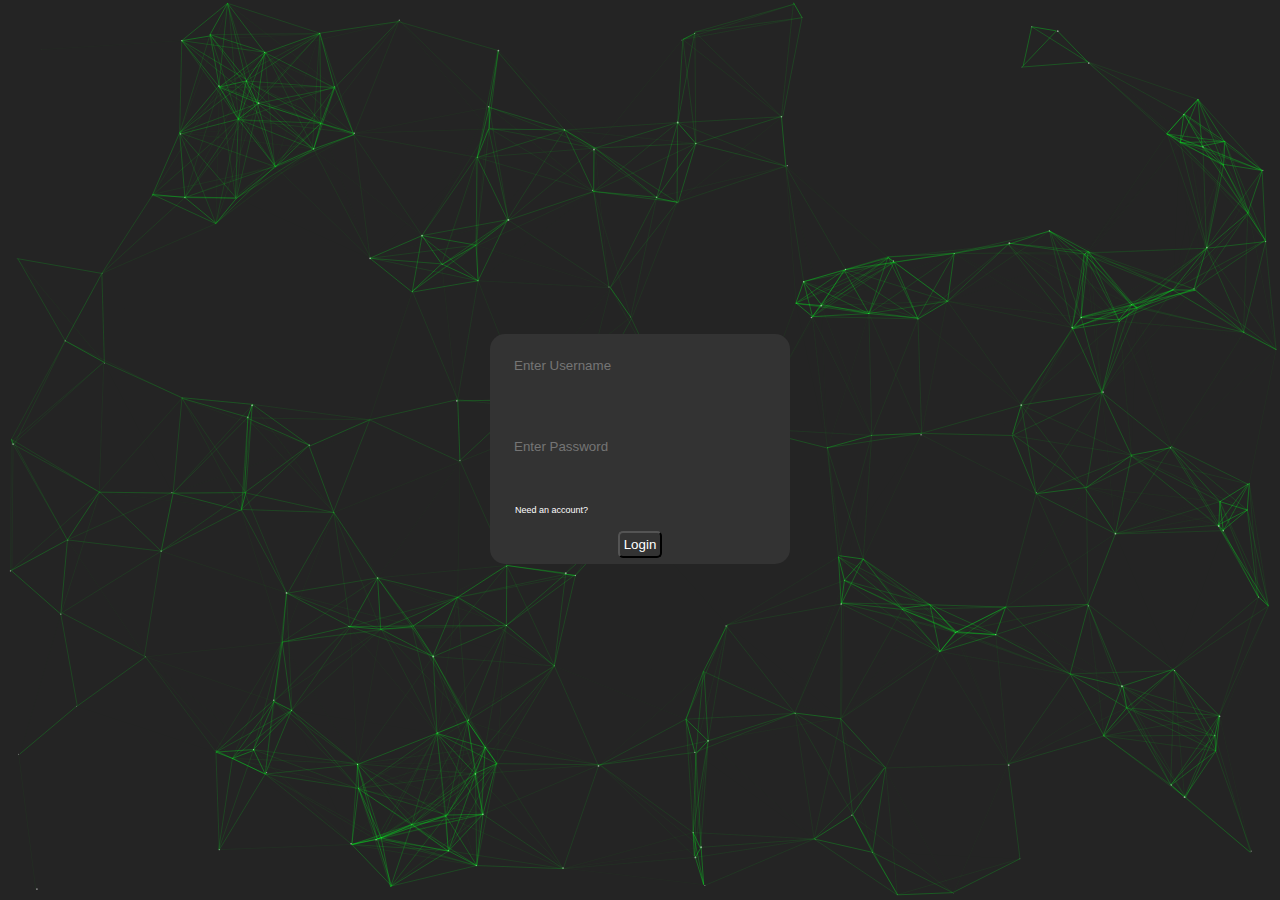
<file: index.html>
<!DOCTYPE html>
<html>
<head>
    <title>Login</title>
    <link rel="icon" href="source/images/blackjack.png">
    <link rel="stylesheet"  type="text/css" href="source/css/style.css">
    <meta name="viewport" content="width=device-width, initial-scale=1.0">
</head>
<style>
    .box{
        width:300px; 
        height:230px; 
    }
</style>
<body>
    
    <div id="particles-js">
        <div class="box">   
              <form action="login.php" method="GET" style="z-index: 1;">
                    <input type="text" class="login-username" name="user" placeholder="Enter Username" required> <br>
                    <input type="password" class="login-password" name="password" placeholder="Enter Password" required> <br>
                    <a href="registration.html"><p style="font-size: 9px; margin-left: -59%;">Need an account?</p></a>
                    <button type="submit" class="login-submit" id="btn_login">Login</button>
                </form>
        </div>
    </div>

    <script type="text/javascript" src="source/js/particles.js"></script>
    <script type="text/javascript" src="source/js/app.js"></script>
</body>
</html>
</file>
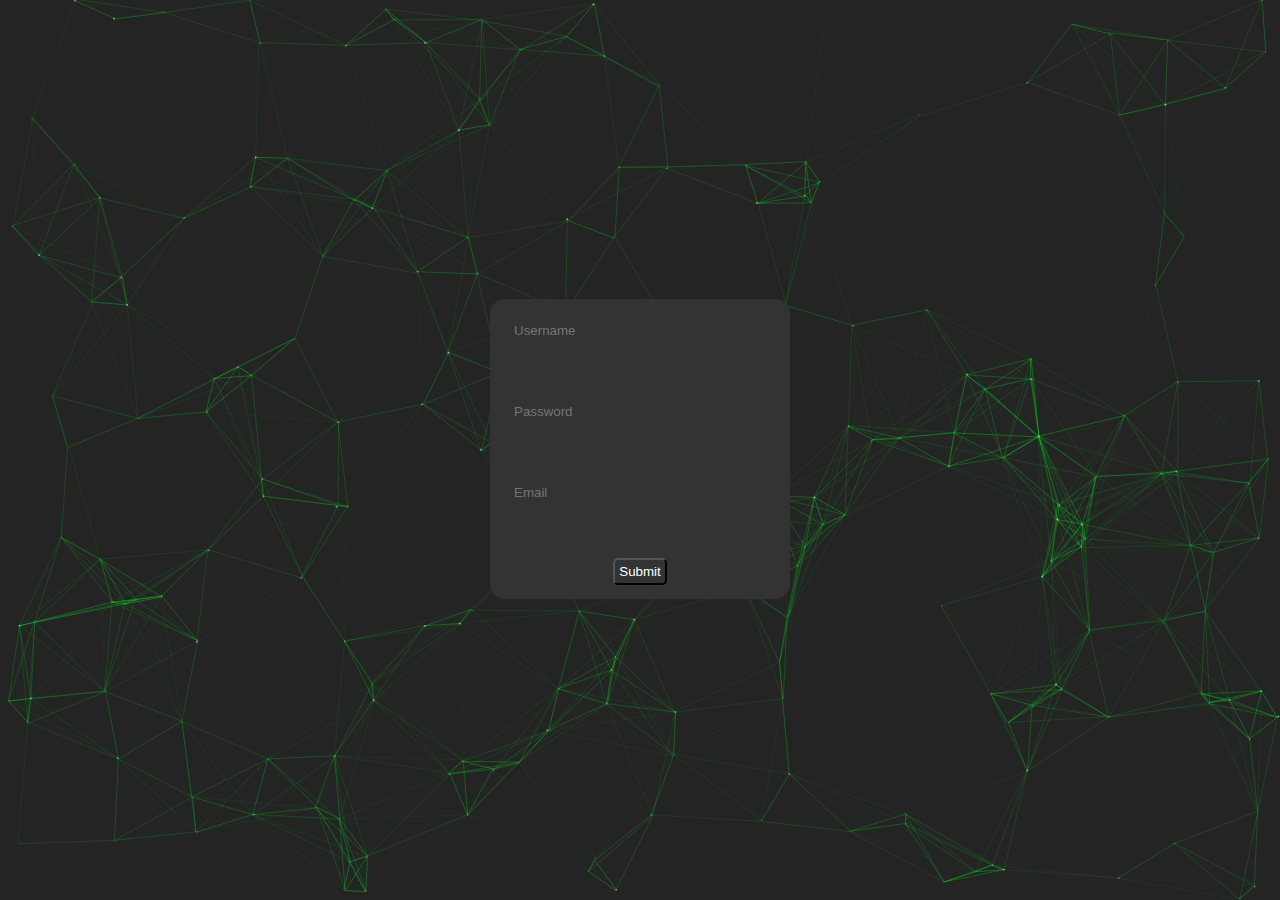
<file: registration.html>
<!DOCTYPE html>
<html>
<head>
    <title>Registration</title>
    <link rel="icon" href="source/images/blackjack.png">
    <link rel="stylesheet"  type="text/css" href="source/css/style.css">
    <meta name="viewport" content="width=device-width, initial-scale=1.0">
</head>
<style>
    .box{ 
        width:300px; 
        height:300px; 
    } 
</style>
<body>
    
    <div id="particles-js">
        <div class="box">   
              <form action="registration.php" method="GET" style="z-index: 1;">
                    <input type="text" class="login-username" name="user" placeholder="Username" required> <br>
                    <input type="password" class="login-password" name="password" placeholder="Password" required> <br>
                    <input type="text" class="login-email" name="email" placeholder="Email" required> <br>
                    <button type="submit" class="login-submit" id="btn_login">Submit</button>
                </form>
        </div>
    </div>

    <script type="text/javascript" src="source/js/particles.js"></script>
    <script type="text/javascript" src="source/js/app.js"></script>
</body>
</html>
</file>
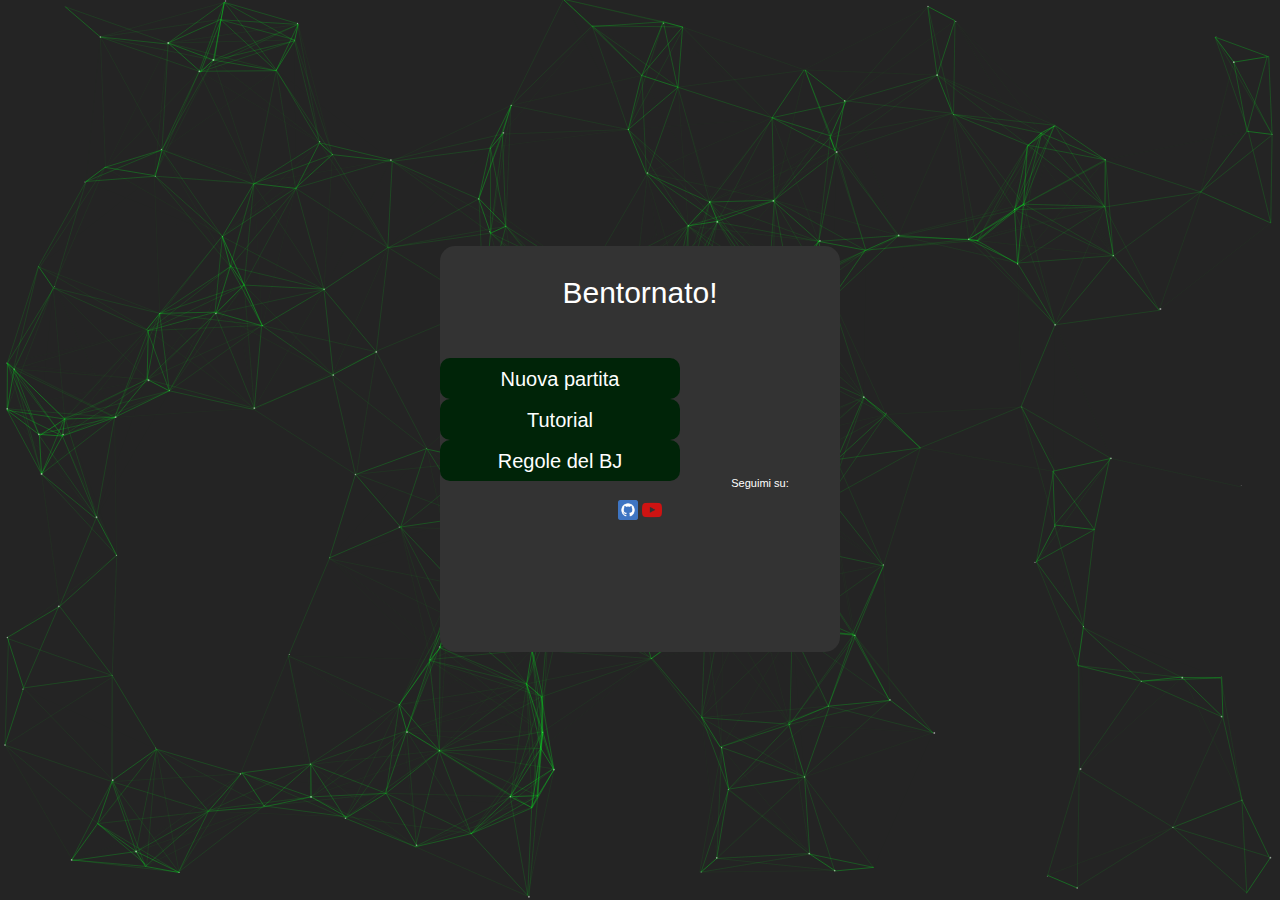
<file: source/home.html>
<!DOCTYPE html>
<html>
<head>
    <title>Blackjack Online</title>
    <link rel="icon" href="images/blackjack.png">
    <link rel="stylesheet"  type="text/css" href="css/style.css">
    <link rel="stylesheet" href="css/moving.css">
    <meta name="viewport" content="width=device-width, initial-scale=1.0">
</head>
<style>
    .box{ 
        width:400px; 
        height:46%; 
    } 
</style>
<body>
    <div id="particles-js">
        <div class="box">   
            <p style="font-size: 30px; margin-left: auto;">Bentornato!</p><br>
            <a href="newplay.html"> <p id="boxNewMatch" class="box-moving"> Nuova partita </p></a><br><br>
            <a href="howtoplay.html"> <p id="boxAbout" class="box-moving"> Tutorial </p></a><br><br>
            <a href="https://www.pokerstarscasino.it/games/blackjack/rules/?no_redirect=1"> <p id="boxHowToPlay" class="box-moving"> Regole del BJ </p></a><br><br>
            
            <p id="followMe" style="font-size: 11px; margin-left: auto;">Seguimi su:</p> 
            <a href="https://github.com/tia-cima" target="_blank"><img src="images/GitHub.png" style="width:20px;height:20px;"></a>
            <a href="https://www.youtube.com/channel/UCCa4xsY15yzdiru_-Br2ATg" target="_blank"><img src="images/Youtube.png" style="width:20px;height:20px;"></a>
        </div>
    </div>
    <script type="text/javascript" src="js/particles.js"></script>
    <script type="text/javascript" src="js/app.js"></script>
</body>
</html>
</file>
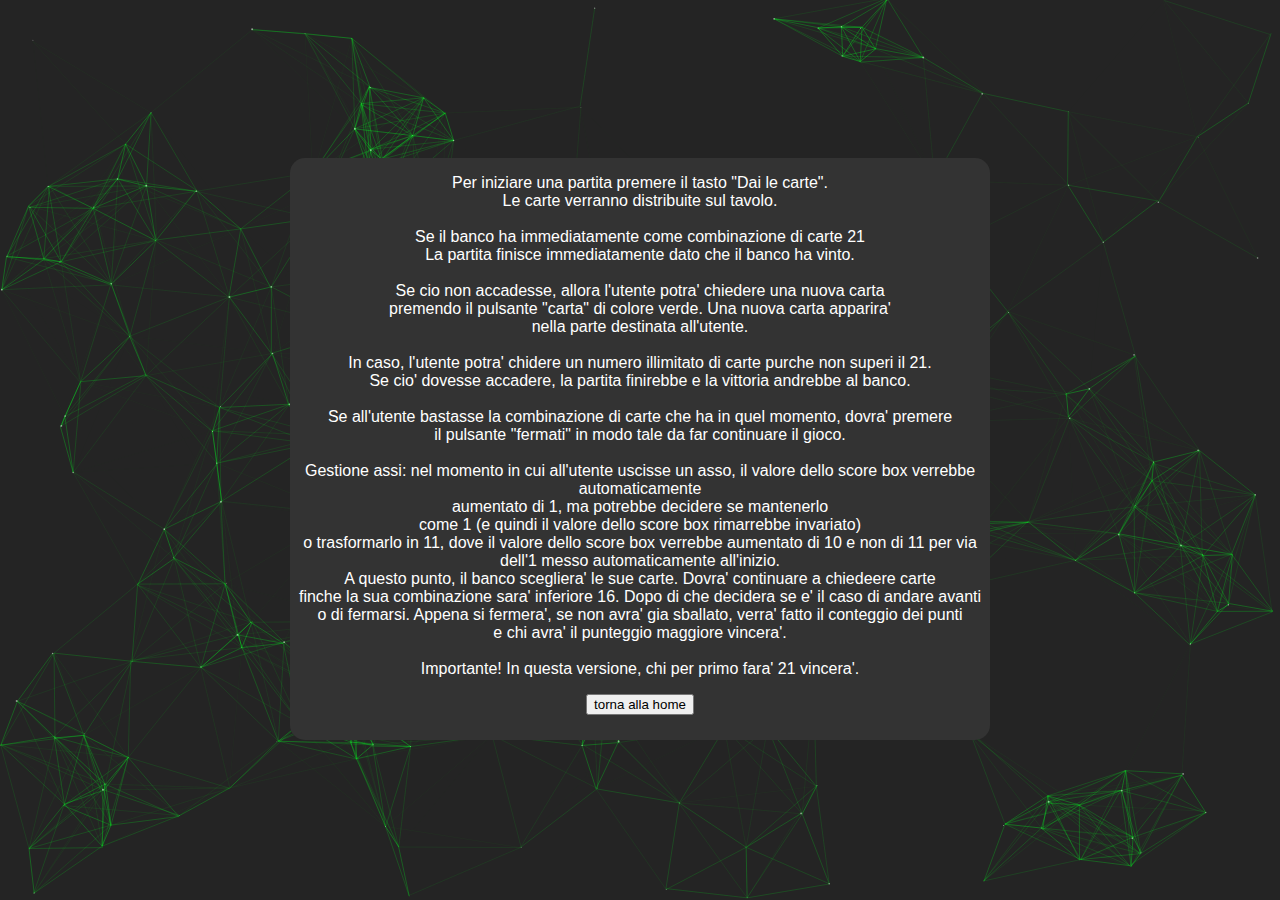
<file: source/howtoplay.html>
<!DOCTYPE html>
<html>
<head>
    <title>Blackjack Online</title>
    <link rel="icon" href="images/blackjack.png">
    <link rel="stylesheet"  type="text/css" href="css/style.css">
    <meta name="viewport" content="width=device-width, initial-scale=1.0">
</head>
<style>
    .box{ 
        width:700px; 
        height: 66%; 
    } 
</style>
<body>
    
    <div id="particles-js">
        <div class="box">   
            <p> Per iniziare una partita premere il tasto "Dai le carte". <br>
                Le carte verranno distribuite sul tavolo.<br><br>

                Se il banco ha immediatamente come combinazione di carte 21 <br>
                La partita finisce immediatamente dato che il banco ha vinto.<br><br>

                Se cio non accadesse, allora l'utente potra' chiedere una nuova carta <br>
                premendo il pulsante "carta" di colore verde. Una nuova carta apparira'<br>
                nella parte destinata all'utente.<br><br>

                In caso, l'utente potra' chidere un numero illimitato di carte purche non superi il 21.<br>
                Se cio' dovesse accadere, la partita finirebbe e la vittoria andrebbe al banco.<br><br>

                Se all'utente bastasse la combinazione di carte che ha in quel momento, dovra' premere<br>
                il pulsante "fermati" in modo tale da far continuare il gioco.<br><br>

                Gestione assi: nel momento in cui all'utente uscisse un asso, il valore dello score box verrebbe automaticamente <br>
                aumentato di 1, ma potrebbe decidere se mantenerlo<br> come 1 (e quindi il valore dello score box rimarrebbe invariato) <br>
                o trasformarlo in 11, dove il valore dello score box verrebbe aumentato di 10 e non di 11 per via dell'1 messo automaticamente all'inizio. <br>

                A questo punto, il banco scegliera' le sue carte. Dovra' continuare a chiedeere carte <br>
                finche la sua combinazione sara' inferiore 16. Dopo di che decidera se e' il caso di andare avanti <br>
                o di fermarsi. Appena si fermera', se non avra' gia sballato, verra' fatto il conteggio dei punti <br>
                e chi avra' il punteggio maggiore vincera'.<br><br>

                Importante! In questa versione, chi per primo fara' 21 vincera'.
            </p>
            <a href="home.html"><input type="submit" value="torna alla home" name="btn_one" id="btn_one" class="choice"> </a>
        </div>
    </div>

    <script type="text/javascript" src="js/particles.js"></script>
    <script type="text/javascript" src="js/app.js"></script>
    
</body>
</html>
</file>
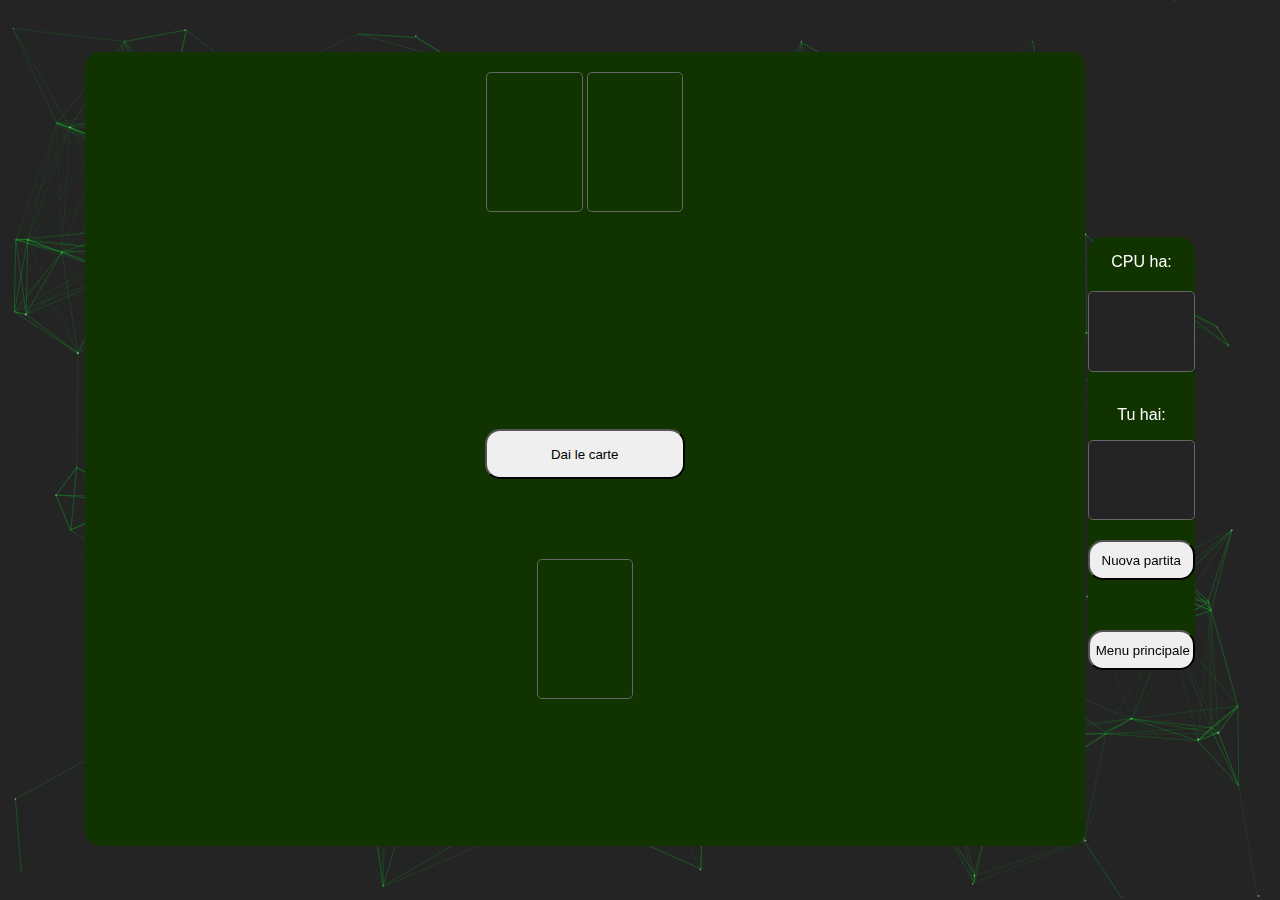
<file: source/newplay.html>
<!DOCTYPE html>
<html>
<head>
    <title>Blackjack Online</title>
    <link rel="icon" href="images/blackjack.png">
    <link rel="stylesheet"  type="text/css" href="css/style.css">
    <link rel="stylesheet"  type="text/css" href="css/card.css">
    <meta name="viewport" content="width=device-width, initial-scale=1.0">
</head>
<style>
    .box{ 
        width:1000px; 
        height:90%; 
        background-color: #113300;
    } 
</style>
<body>
    <div id="particles-js">

        <div class="box">   
            <div class="opponent_box" id="opponent_box">
                <div class="card_container" id="first_opponent_card"></div>
                <div class="card_container" id="second_opponent_card"></div>                
            </div>
            <input type="button" value="Dai le carte" name="btn_newcards" id="btn_newcards" class="choice" onclick="style.display = 'none'; firstAllCards(); return false;" style="margin-left: 40%;">
            <div class="user_box" id="user_box">
                <div class="card_container" id="first_user_card"></div>             
            </div>        
            <div class="choice_box" id="user_choice">
            </div>
        </div>

        <div id="score_box" style="z-index: 1; margin-left:3px; background-color: #113300; border-radius:15px; height: 48%;">
            <p>CPU ha:</p>
            <div class="score" id="score_opponent" style="margin-top: 20px;"></div><br>
            <p>Tu hai:</p>
            <div class="score" id="score_user" style="margin-bottom: 20px;"></div>   
            <input type="button" value="Nuova partita" class="choice" style="width: 107px; height: 40px;" onclick="location.reload();"><br><br><br><br><br>
            <a href="home.html"><input type="button" value="Menu principale" class="choice" style="width: 107px; height: 40px;"></a>
        </div>
    </div>

    <script type="text/javascript" src="js/particles.js"></script>
    <script type="text/javascript" src="js/app.js"></script>
    <script type="text/javascript" src="js/firstCards.js"></script>
    <script type="text/javascript" src="js/userAction.js"></script>
    <script type="text/javascript" src="js/opponentAction.js"></script>
    <script type="text/javascript" src="js/aces_management/aces_eleven.js"></script>
    <script type="text/javascript" src="js/aces_management/aces_one.js"></script>
</body>
</html>
</file>
<file: source/css/style.css>
body{
  background-color: #242424;
  overflow-x:hidden;
}
p{
  font-family: Arial, Helvetica, sans-serif;        
  color: white;
}

a{
  color: inherit; 
  text-decoration:none;
}

.box{ 
  background: #333333;
  z-index: 1;
  border-radius:15px;
} 

.login-username, .login-password, .login-email {
  background: transparent;
  border: 0 solid;
  border-bottom: 1px solid rgba(white, .5);
  color: white;
  display: block;
  margin: 1rem;
  padding: .5rem;
  transition: 250ms background ease-in;
  width: calc(100% - 3rem);
}

.login-submit {
  background: transparent;
  color: white;
  display: block;
  margin: 1rem auto;
  min-width: 1px;
  padding: .25rem;
  transition: 250ms background ease-in;
  border-radius:5px;
}

/*questa parte non l'ho scritta io, fa parte della libreria particles.js*/
#particles-js{
  width: 100%;
  height: 98vh;
  background: #242424;
  display: flex;
  justify-content: center;
  align-items: center;
  text-align: center; 
}
.particles-js-canvas-el{
  position: absolute;
}
</file>
<file: source/css/moving.css>
.box-moving { 
    width:220px;
    height:21px;
    background:rgb(0, 36, 8);
    color:rgb(255, 255, 255);
    font-size: 20px;
    padding:10px;
    float: inline-start;
    margin-left: auto;
    margin: auto;
    -webkit-border-radius:5px;
    -o-transition-property:width,height,-o-transform,background,font-size,opacity;
    -o-transition-duration:1s,1s,1s,1s,1s,1s;
    -moz-transition-property:width,height,-o-transform,background,font-size,opacity;
    -moz-transition-duration:1s,1s,1s,1s,1s,1s;
    transition-property:width,height,transform,background,font-size,opacity;
    transition-duration:1s,1s,1s,1s,1s,1s;
    border-radius:10px;
}
.box-moving:hover{
    opacity:1;
    background: rgb(6, 77, 0);
    width:250px;
    height:30px;
    font-size:25px;
    color: white;
}
</file>
<file: source/css/card.css>
.opponent_box{
    margin-top: 20px;
    width:1000px; 
    height:45%; 
}

.user_box{
    margin-top: 130px;
    width:1000px; 
    height:18%; 
}

.card_container{
    display: inline-block;
    width: 5.9em;
    height: 8.6em;
    border: 1px solid #666;
    border-radius: .3em;
}

.choice_box{
    margin-left: 300px;
    margin-top:50px;
    width:1000px; 
    height:15%;
}

.choice{
    width: 200px;
    height: 50px;
    float:left;
    transition: 250ms background ease-in;
    border-radius: 15px;
}

.score{
    width: 6.6em;
    height: 4.9em;
    border: 1px solid #666;
    background-color: #242424;
    font-family: Arial, Helvetica, sans-serif;
    color:white;
    border-radius: .3em;
}

img{
    max-width: 100%;
    max-height: 100%;
    display: block;
}
</file>
